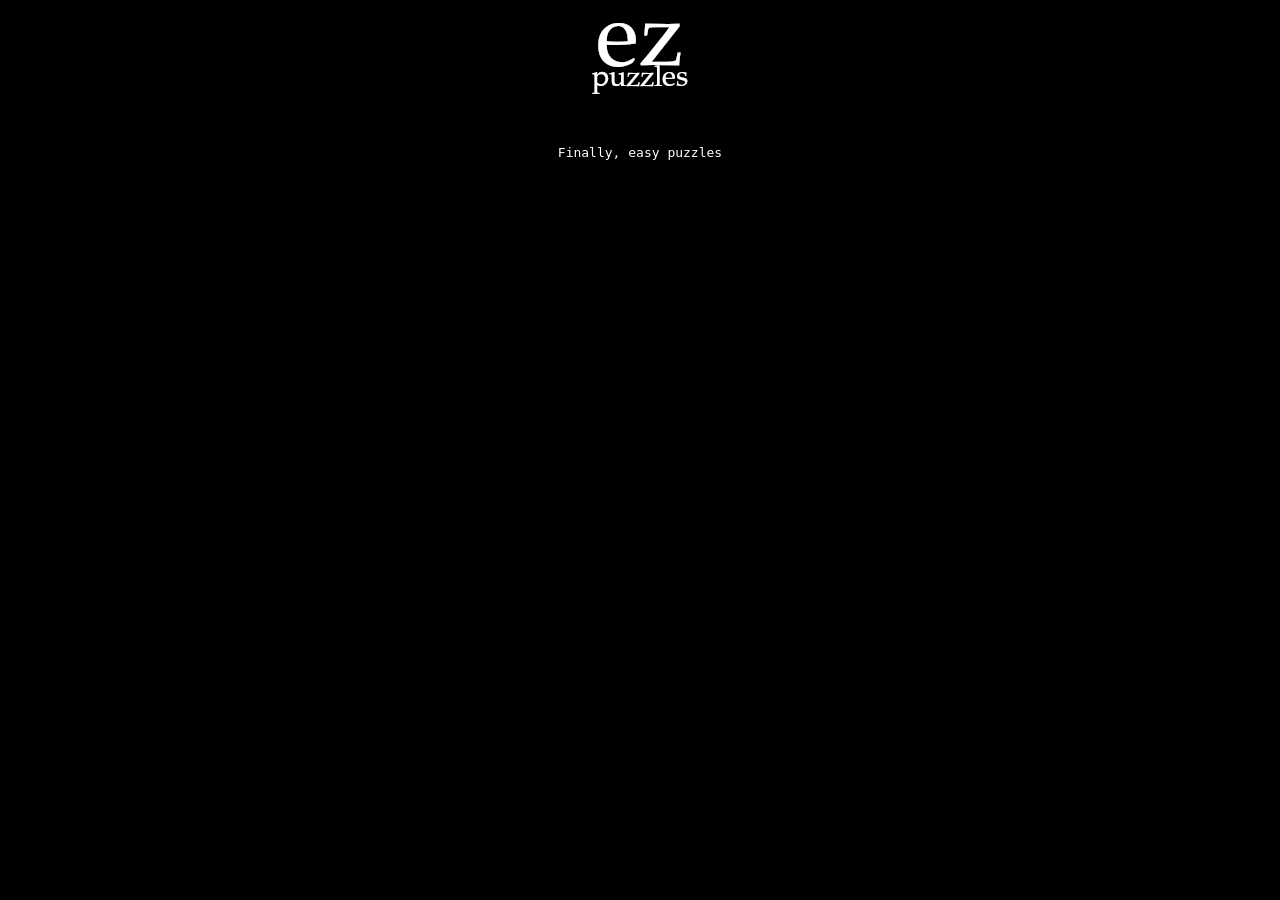
<file: puzzle/index.html>
<!DOCTYPE html>
<html>

<head>
    <meta name="robots" content="noindex, nofollow">
    <meta name="googlebot" content="noindex, nofollow">
    <meta charset="utf8">
    <meta name="viewport" content="width=device-width, initial-scale=1.0">
    <title>ez_puzzles</title>
    <link href="/puzzle/style.css" rel="stylesheet" type="text/css" media="all">
</head>

<body>
    <a href="level1.html">
        <img src="logo.png" />
    </a>
    <p>
        Finally, easy puzzles
    </p>
</body>

</html>
</file>
<file: puzzle/style.css>
body {
    background-color: black;
    display: flex;
    flex-direction: column;
    align-items: center;
}

p {
    color: white;
    font-family: monospace;
}
</file>
